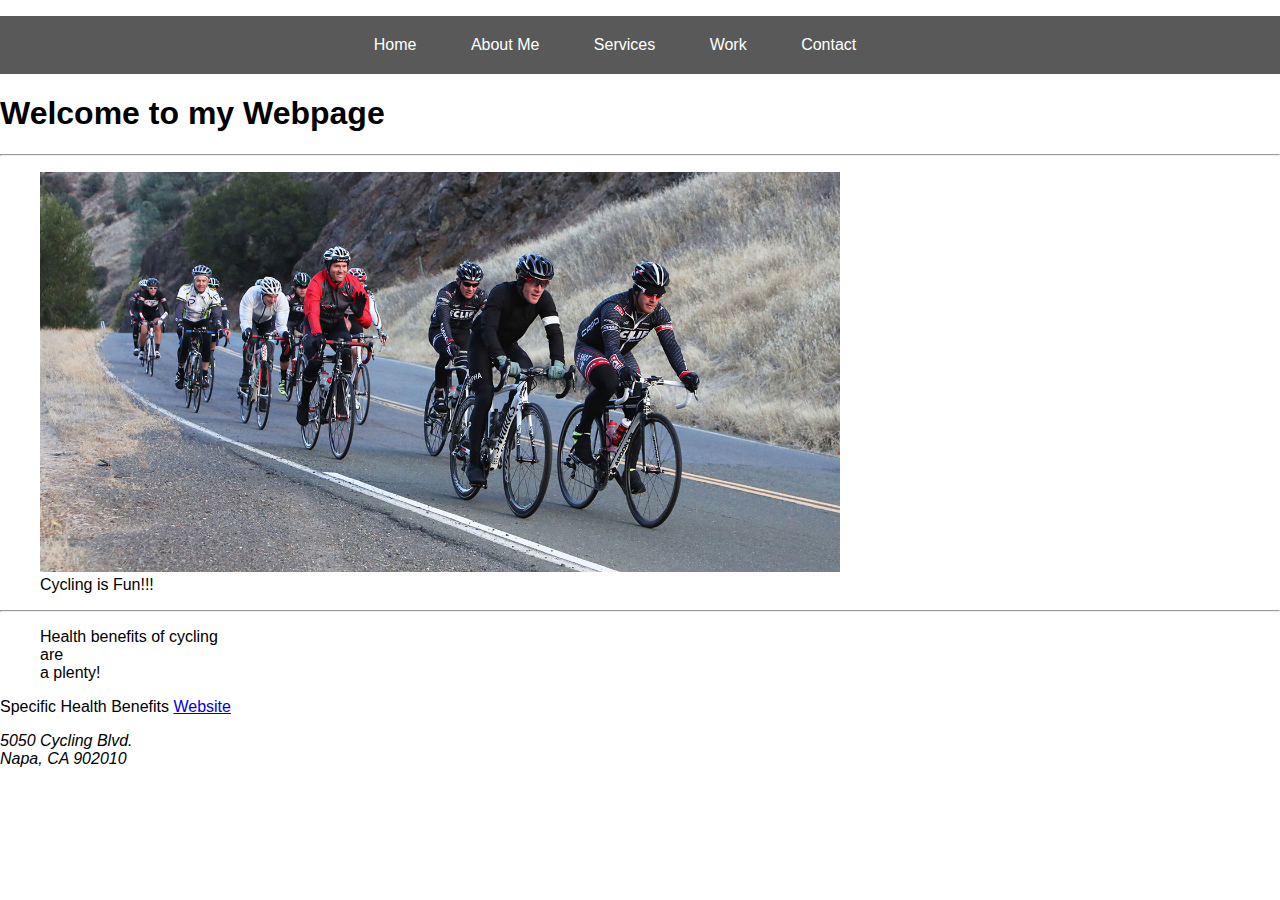
<file: index.html>
<!DOCTYPE html>
<html>

    <head> 
          <title> Brian's Webpage </title>
       <meta charset="utf-8">
             
             <link href="website.css" rel="stylesheet">
    </head>
 <body>
   <ul class="nav">
       <li> <a href="#"> Home </a></li>
       <li> <a href="#"> About Me </a></li>
       <li> <a href="#"> Services </a></li>
       <li> <a href="#"> Work </a></li>
       <li> <a href="#"> Contact </a></li>
     </ul>
     
     
   <h1>  Welcome to my Webpage </h1>  
     <hr>
     <figure>   <img src="Bike.jpg" height= "400" alt="Road Biker"/>     
     
     <figcaption>Cycling is Fun!!!</figcaption>
     
     </figure>
  <hr>
       <blockquote>  <P> Health benefits of cycling <br>are<br> 
        a plenty!</P> </blockquote>
    
     <P>Specific Health Benefits <a href="https://www.bicycling.com/training/motivation/8-ways-cycling-will-make-you-healthier"> Website</a>  </P>
       
    
     
     
     
     
     
     
<address><P> 5050 Cycling Blvd. <br> Napa, CA 902010</P></address>
     
     
     
     



    
    
</body>   
































</html>
</file>
<file: website.css>
body {
    margin:0;
    padding: 0;
    font-family: 'Arial',serif;
}
    
.nav {
    background-color: #595959;
    color: #ffffff;
    list-style: none;    
    text-align: center;
    padding: 20px 0 20px 0;
    
} 

.nav > li {
    display: inline-block;
    padding-right: 50px;
}

.nav > li > a {
    text-decoration: none;
    color:#ffffff;
 }

.nav > li > a:hover {
    color:#c1c1c1
  }
</file>
